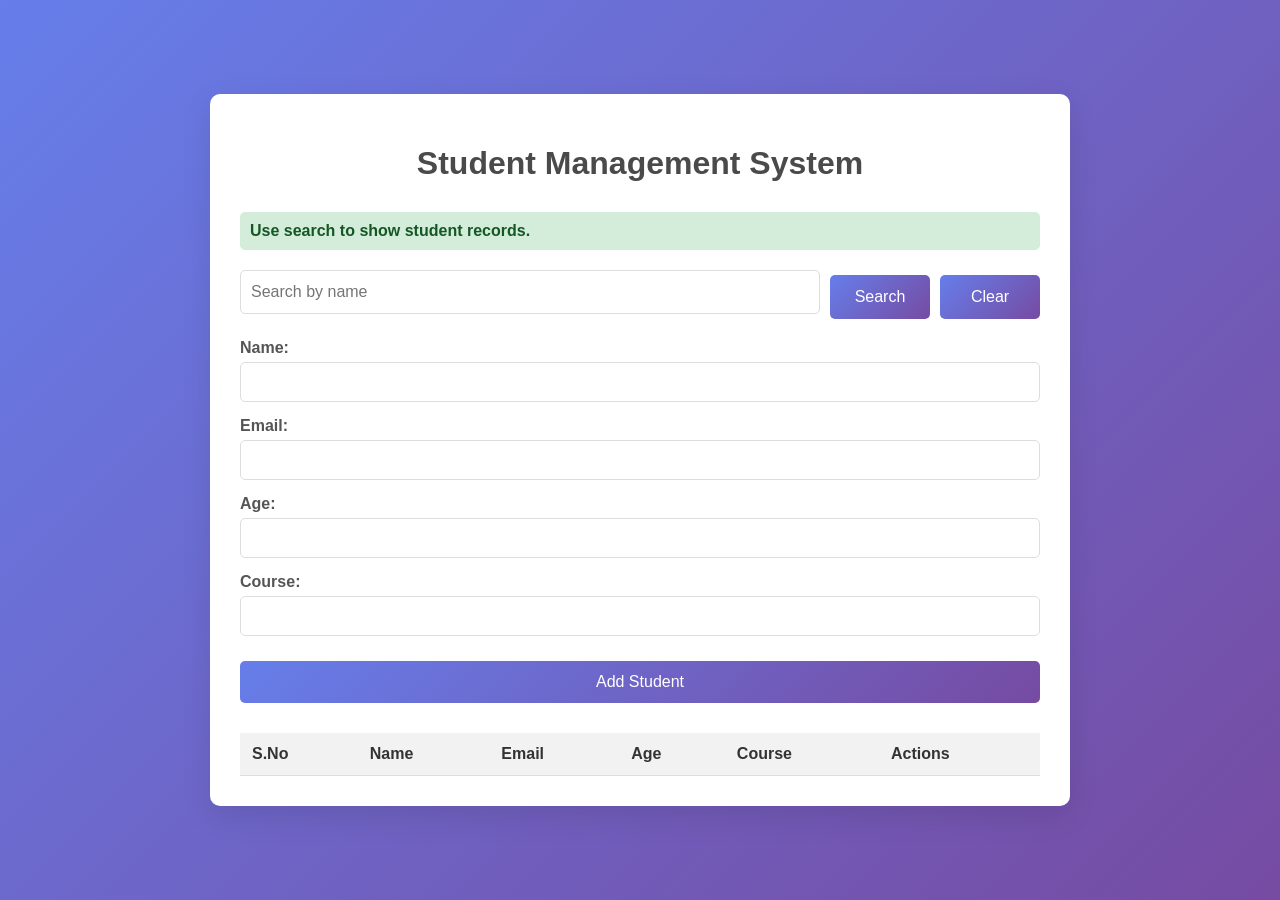
<file: frontend/frontend/index.html>
<!DOCTYPE html>
<html lang="en">
<head>
    <meta charset="UTF-8">
    <meta name="viewport" content="width=device-width, initial-scale=1.0">
    <title>Student Management System</title>
    <link rel="stylesheet" href="styles.css">
</head>
<body>
    <div class="container">
        <h1>Student Management System</h1>
        <div id="message" role="status"></div>
        <div class="search-row">
            <input type="text" id="searchName" placeholder="Search by name" />
            <button type="button" id="searchBtn">Search</button>
            <button type="button" id="clearSearchBtn">Clear</button>
        </div>
        <form id="studentForm">
            <input type="hidden" id="studentId">
            <div class="form-group">
                <label for="name">Name:</label>
                <input type="text" id="name" required>
            </div>
            <div class="form-group">
                <label for="email">Email:</label>
                <input type="email" id="email" required>
            </div>
            <div class="form-group">
                <label for="age">Age:</label>
                <input type="number" id="age" required>
            </div>
            <div class="form-group">
                <label for="course">Course:</label>
                <input type="text" id="course" required>
            </div>
            <button type="submit" id="submitBtn">Add Student</button>
        </form>
        <table id="studentTable">
            <thead>
                <tr>
                    <th>S.No</th>
                    <th>Name</th>
                    <th>Email</th>
                    <th>Age</th>
                    <th>Course</th>
                    <th>Actions</th>
                </tr>
            </thead>
            <tbody id="studentTableBody">
            </tbody>
        </table>
    </div>
    <script src="script.js"></script>
</body>
</html>
</file>
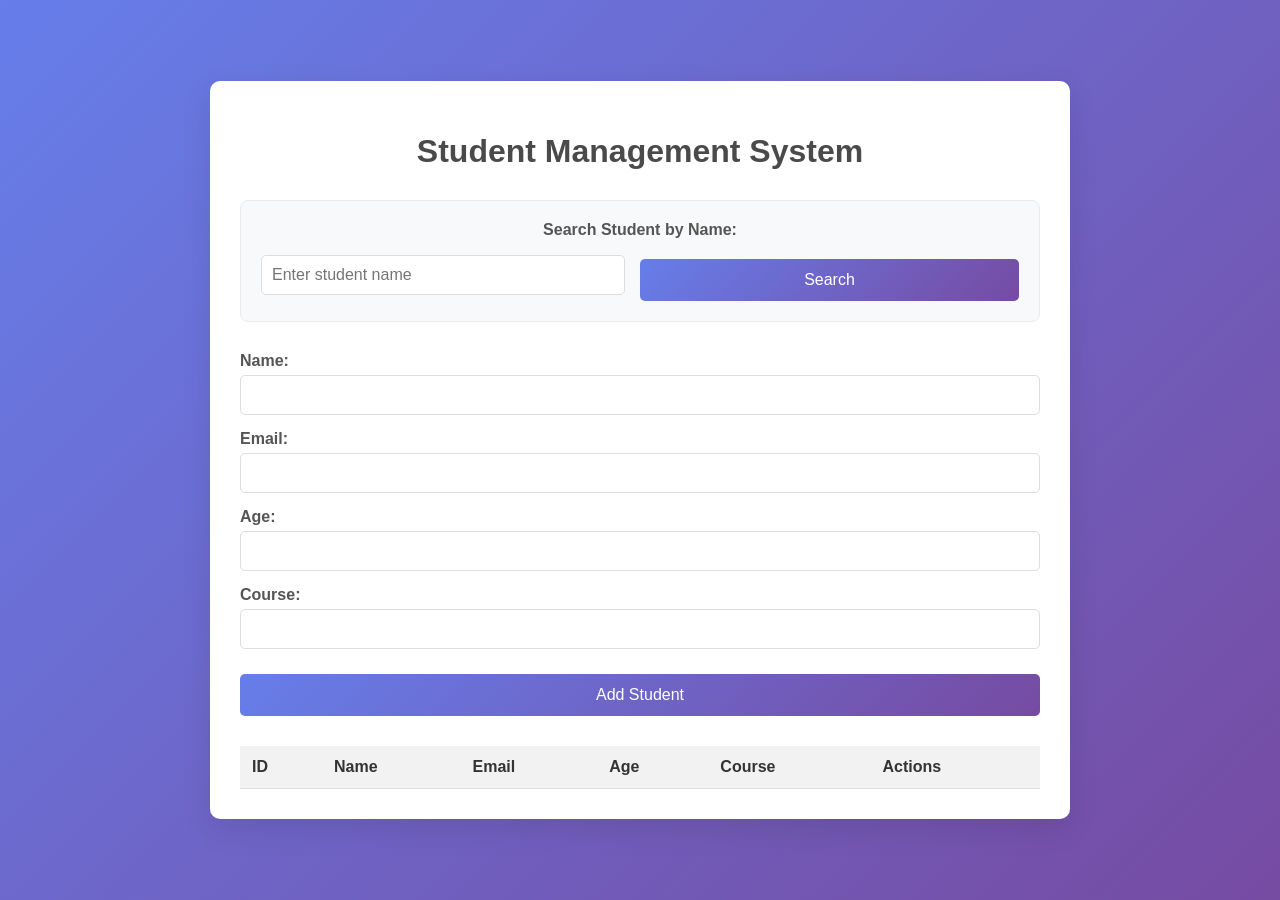
<file: backend/backend/target/classes/static/index.html>
<!DOCTYPE html>
<html lang="en">

<head>
    <meta charset="UTF-8">
    <meta name="viewport" content="width=device-width, initial-scale=1.0">
    <title>Student Management System</title>
    <link rel="stylesheet" href="styles.css">
</head>

<body>
    <div class="container">
        <h1>Student Management System</h1>

        <!-- Search Section -->
        <div class="search-section">
            <label for="searchName">Search Student by Name:</label>
            <div class="search-input-group">
                <input type="text" id="searchName" placeholder="Enter student name">
                <button type="button" id="searchBtn">Search</button>
            </div>
        </div>

        <form id="studentForm">
            <input type="hidden" id="studentId">
            <div class="form-group">
                <label for="name">Name:</label>
                <input type="text" id="name" required>
            </div>
            <div class="form-group">
                <label for="email">Email:</label>
                <input type="email" id="email" required>
            </div>
            <div class="form-group">
                <label for="age">Age:</label>
                <input type="number" id="age" required>
            </div>
            <div class="form-group">
                <label for="course">Course:</label>
                <input type="text" id="course" required>
            </div>
            <button type="submit" id="submitBtn">Add Student</button>
        </form>

        <!-- Success Message -->
        <div id="message" class="message" style="display: none;"></div>

        <table id="studentTable">
            <thead>
                <tr>
                    <th>ID</th>
                    <th>Name</th>
                    <th>Email</th>
                    <th>Age</th>
                    <th>Course</th>
                    <th>Actions</th>
                </tr>
            </thead>
            <tbody id="studentTableBody">
            </tbody>
        </table>
    </div>
    <script src="script.js"></script>
</body>

</html>
</file>
<file: frontend/frontend/styles.css>
body {
    font-family: 'Arial', sans-serif;
    background: linear-gradient(135deg, #667eea 0%, #764ba2 100%);
    margin: 0;
    padding: 0;
    display: flex;
    justify-content: center;
    align-items: center;
    min-height: 100vh;
    color: #333;
}

.container {
    background: white;
    padding: 30px;
    border-radius: 10px;
    box-shadow: 0 10px 30px rgba(0, 0, 0, 0.1);
    width: 90%;
    max-width: 800px;
}

#message {
    display: none;
    margin-bottom: 15px;
    font-weight: bold;
    color: #155724;
    background: #d4edda;
    padding: 10px;
    border-radius: 5px;
}

.search-row {
    width: 100%;
    display: flex;
    gap: 10px;
    margin-bottom: 20px;
    align-items: center;
}

.search-row #searchName {
    flex: 1;
    min-width: 0;
    padding: 10px;
    border: 1px solid #ddd;
    border-radius: 5px;
    font-size: 16px;
    box-sizing: border-box;
    height: 44px;
}

.search-row button {
    width: auto;
    min-width: 100px;
    padding: 0 16px;
    border: none;
    border-radius: 5px;
    cursor: pointer;
    color: white;
    background: linear-gradient(135deg, #667eea 0%, #764ba2 100%);
    font-size: 16px;
    height: 44px;
    display: flex;
    align-items: center;
    justify-content: center;
}

.search-row button:hover {
    background: linear-gradient(135deg, #5a6fd8 0%, #6a4190 100%);
}
h1 {
    text-align: center;
    color: #4a4a4a;
    margin-bottom: 30px;
}

.form-group {
    margin-bottom: 15px;
}

label {
    display: block;
    margin-bottom: 5px;
    font-weight: bold;
    color: #555;
}

input[type="text"], input[type="email"], input[type="number"] {
    width: 100%;
    padding: 10px;
    border: 1px solid #ddd;
    border-radius: 5px;
    font-size: 16px;
    box-sizing: border-box;
}

button {
    background: linear-gradient(135deg, #667eea 0%, #764ba2 100%);
    color: white;
    border: none;
    padding: 12px 20px;
    border-radius: 5px;
    cursor: pointer;
    font-size: 16px;
    width: 100%;
    margin-top: 10px;
    transition: background 0.3s;
}

button:hover {
    background: linear-gradient(135deg, #5a6fd8 0%, #6a4190 100%);
}

.search-row {
    display: flex;
    gap: 10px;
    margin-bottom: 20px;
    align-items: center;
}

.search-row #searchName {
    flex: 1;
    padding: 10px;
    border: 1px solid #ddd;
    border-radius: 5px;
}

.search-row button {
    width: auto; 
    padding: 10px 16px;
}

table {
    width: 100%;
    border-collapse: collapse;
    margin-top: 30px;
}

th, td {
    padding: 12px;
    text-align: left;
    border-bottom: 1px solid #ddd;
}

th {
    background: #f2f2f2;
    font-weight: bold;
}

tr:hover {
    background: #f9f9f9;
}

.action-btn {
    background: #28a745;
    color: white;
    border: none;
    padding: 5px 10px;
    border-radius: 3px;
    cursor: pointer;
    margin-right: 5px;
}

.action-btn.edit {
    background: #ffc107;
    color: black;
}

.action-btn.delete {
    background: #dc3545;
}
</file>
<file: backend/backend/target/classes/static/styles.css>
body {
    font-family: 'Arial', sans-serif;
    background: linear-gradient(135deg, #667eea 0%, #764ba2 100%);
    margin: 0;
    padding: 0;
    display: flex;
    justify-content: center;
    align-items: center;
    min-height: 100vh;
    color: #333;
}

.container {
    background: white;
    padding: 30px;
    border-radius: 10px;
    box-shadow: 0 10px 30px rgba(0, 0, 0, 0.1);
    width: 90%;
    max-width: 800px;
}

h1 {
    text-align: center;
    color: #4a4a4a;
    margin-bottom: 30px;
}

.search-section {
    background: #f8f9fa;
    padding: 20px;
    border-radius: 8px;
    margin-bottom: 30px;
    border: 1px solid #e9ecef;
}

.search-section label {
    display: block;
    margin-bottom: 10px;
    font-weight: bold;
    color: #555;
    text-align: center;
}

.search-input-group {
    display: flex;
    align-items: center;
    justify-content: center;
    gap: 15px;
    margin: 0 auto;
}

.search-section input {
    width: 500px;
    padding: 12px;
    border: 1px solid #ddd;
    border-radius: 5px;
    font-size: 16px;
}

.search-section input:focus {
    outline: none;
    border-color: #667eea;
    box-shadow: 0 0 5px rgba(102, 126, 234, 0.3);
}

.search-section button {
    padding: 12px 25px;
    background: linear-gradient(135deg, #667eea 0%, #764ba2 100%);
    color: white;
    border: none;
    border-radius: 5px;
    cursor: pointer;
    font-size: 16px;
    white-space: nowrap;
}

.search-section button:hover {
    opacity: 0.9;
}

.message {
    padding: 10px;
    margin: 15px 0;
    border-radius: 5px;
    text-align: center;
    font-weight: bold;
}

.message.success {
    background-color: #d4edda;
    color: #155724;
    border: 1px solid #c3e6cb;
}

.message.error {
    background-color: #f8d7da;
    color: #721c24;
    border: 1px solid #f5c6cb;
}

.form-group {
    margin-bottom: 15px;
}

label {
    display: block;
    margin-bottom: 5px;
    font-weight: bold;
    color: #555;
}

input[type="text"], input[type="email"], input[type="number"] {
    width: 100%;
    padding: 10px;
    border: 1px solid #ddd;
    border-radius: 5px;
    font-size: 16px;
    box-sizing: border-box;
}

button {
    background: linear-gradient(135deg, #667eea 0%, #764ba2 100%);
    color: white;
    border: none;
    padding: 12px 20px;
    border-radius: 5px;
    cursor: pointer;
    font-size: 16px;
    width: 100%;
    margin-top: 10px;
    transition: background 0.3s;
}

button:hover {
    background: linear-gradient(135deg, #5a6fd8 0%, #6a4190 100%);
}

table {
    width: 100%;
    border-collapse: collapse;
    margin-top: 30px;
}

th, td {
    padding: 12px;
    text-align: left;
    border-bottom: 1px solid #ddd;
}

th {
    background: #f2f2f2;
    font-weight: bold;
}

tr:hover {
    background: #f9f9f9;
}

.action-btn {
    background: #28a745;
    color: white;
    border: none;
    padding: 5px 10px;
    border-radius: 3px;
    cursor: pointer;
    margin-right: 5px;
}

.action-btn.edit {
    background: #ffc107;
    color: black;
}

.action-btn.delete {
    background: #dc3545;
}
</file>
